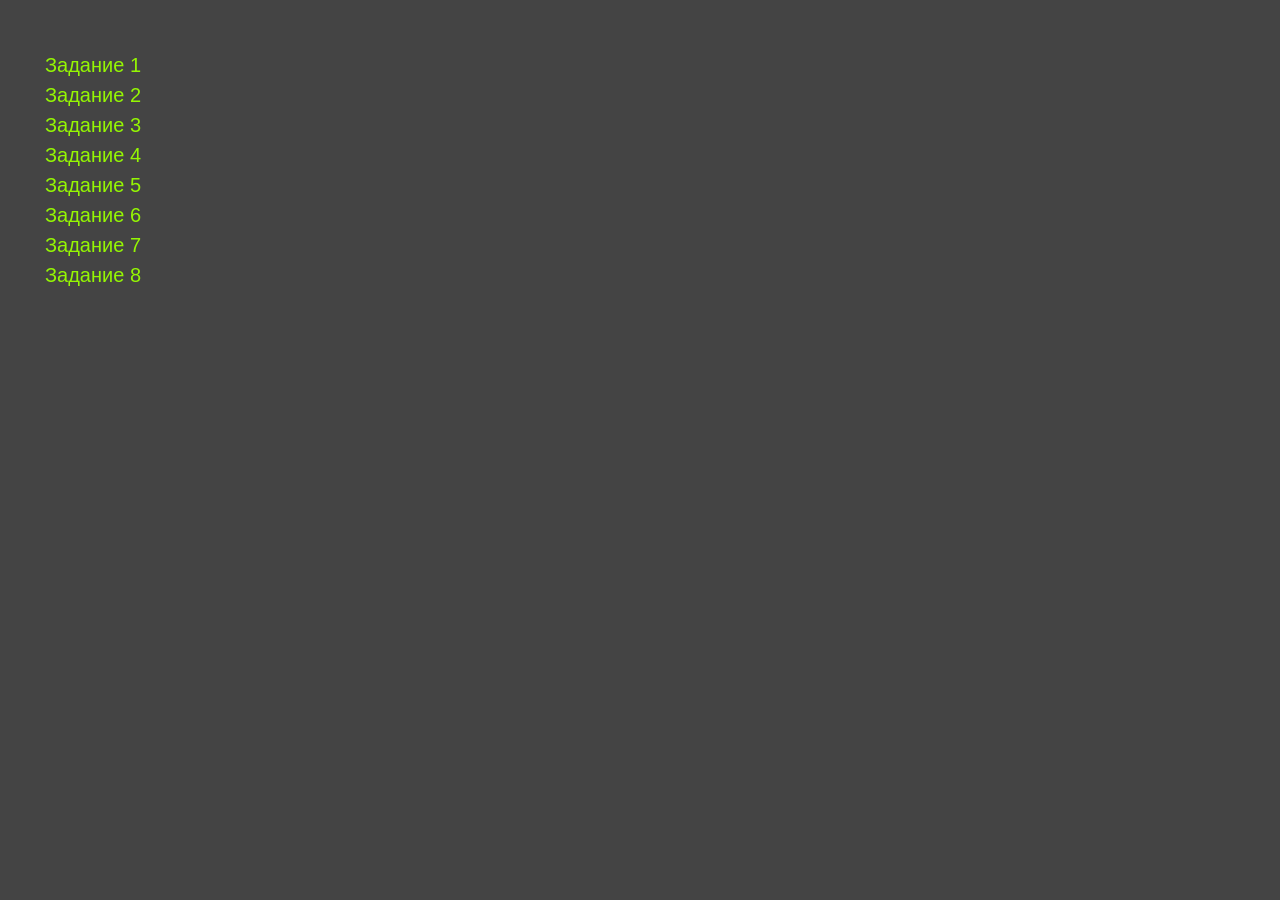
<file: index.html>
<!DOCTYPE html>
<html lang="ru">
  <head>
    <meta charset="UTF-8" />
    <meta http-equiv="X-UA-Compatible" content="IE=edge" />
    <meta name="viewport" content="width=device-width, initial-scale=1.0" />
    <title>Модуль 7</title>
    <link
      rel="stylesheet"
      href="https://cdnjs.cloudflare.com/ajax/libs/modern-normalize/1.0.0/modern-normalize.min.css"
    />
    <link rel="stylesheet" href="./css/styles.css" />
  </head>
  <body>
    <div class="container">
      <ul>
        <li><a href="task-01.html">Задание 1</a></li>
        <li><a href="task-02.html">Задание 2</a></li>
        <li><a href="task-03.html">Задание 3</a></li>
        <li><a href="task-04.html">Задание 4</a></li>
        <li><a href="task-05.html">Задание 5</a></li>
        <li><a href="task-06.html">Задание 6</a></li>
        <li><a href="task-07.html">Задание 7</a></li>
        <li><a href="task-08.html">Задание 8</a></li>
      </ul>
    </div>
  </body>
</html>
</file>
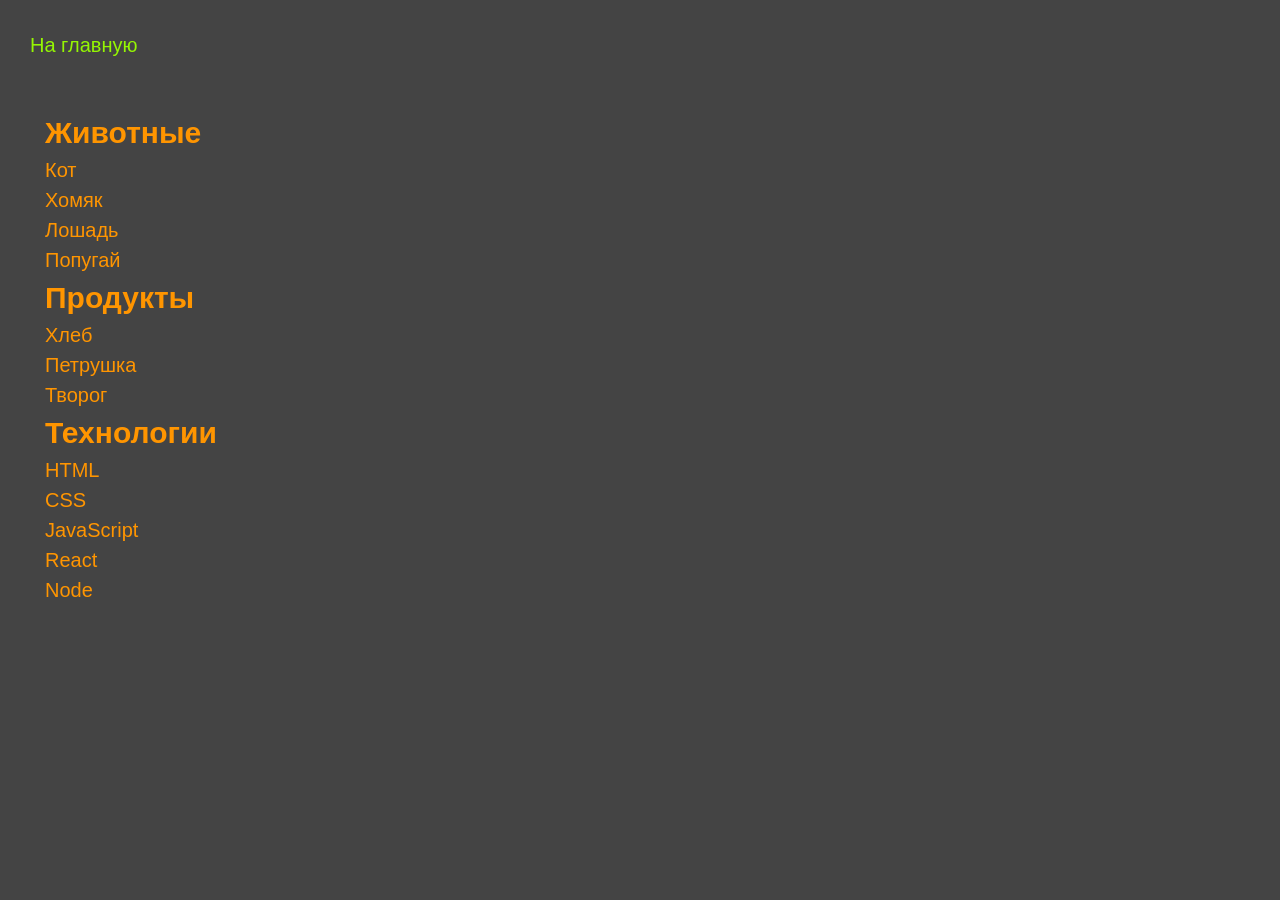
<file: task-01.html>
<!DOCTYPE html>
<html lang="ru">
  <head>
    <meta charset="UTF-8" />
    <meta http-equiv="X-UA-Compatible" content="IE=edge" />
    <meta name="viewport" content="width=device-width, initial-scale=1.0" />
    <title>Задание 1</title>
    <link
      rel="stylesheet"
      href="https://cdnjs.cloudflare.com/ajax/libs/modern-normalize/1.0.0/modern-normalize.min.css"
    />
    <link rel="stylesheet" href="./css/styles.css" />
  </head>
  <body>
    <p><a href="index.html">На главную</a></p>

    <div class="container">
      <ul id="categories">
        <li class="item">
          <h2>Животные</h2>

          <ul>
            <li>Кот</li>
            <li>Хомяк</li>
            <li>Лошадь</li>
            <li>Попугай</li>
          </ul>
        </li>
        <li class="item">
          <h2>Продукты</h2>

          <ul>
            <li>Хлеб</li>
            <li>Петрушка</li>
            <li>Творог</li>
          </ul>
        </li>
        <li class="item">
          <h2>Технологии</h2>

          <ul>
            <li>HTML</li>
            <li>CSS</li>
            <li>JavaScript</li>
            <li>React</li>
            <li>Node</li>
          </ul>
        </li>
      </ul>
    </div>
    <script src="js/task-01.js" type="module"></script>
  </body>
</html>
</file>
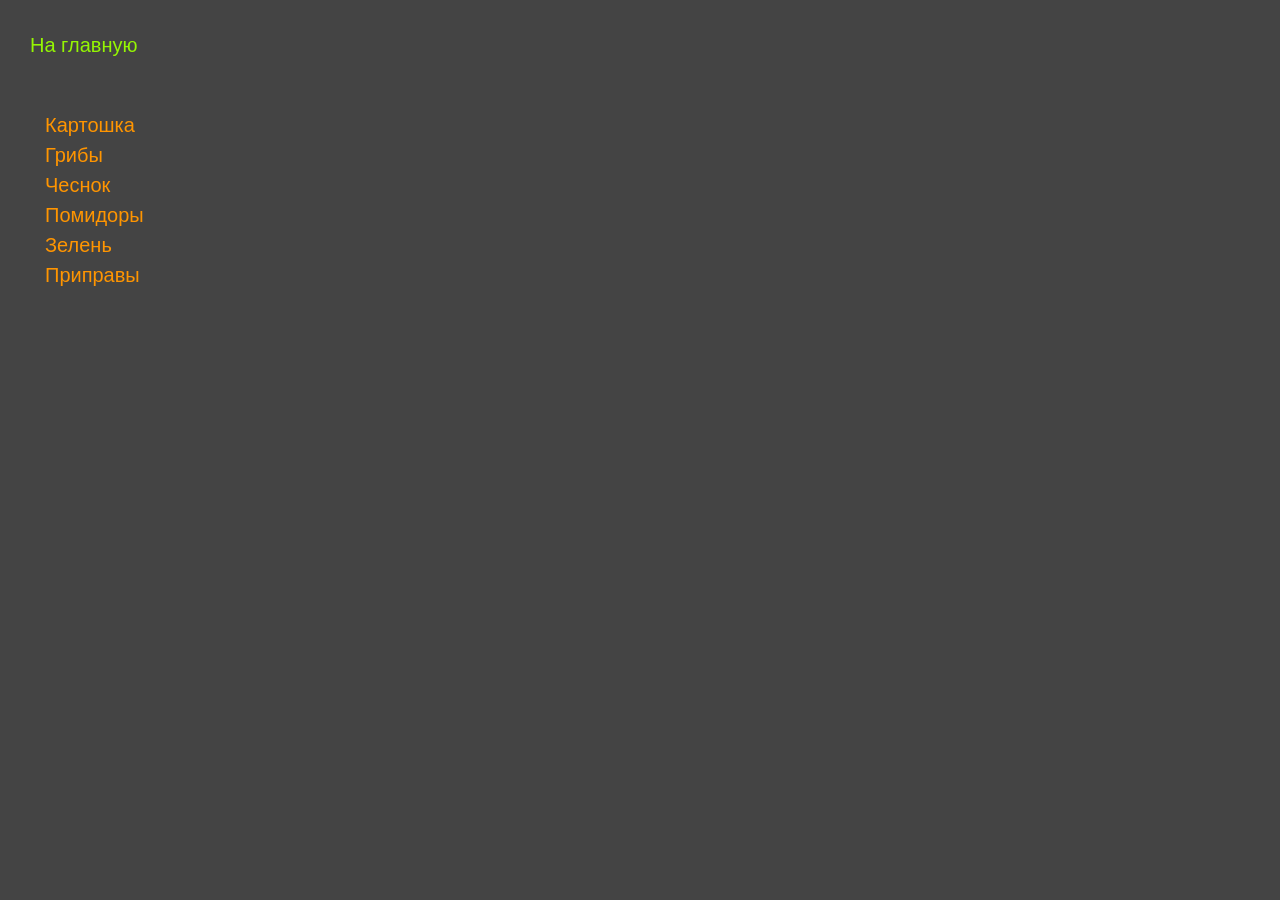
<file: task-02.html>
<!DOCTYPE html>
<html lang="ru">
  <head>
    <meta charset="UTF-8" />
    <meta http-equiv="X-UA-Compatible" content="IE=edge" />
    <meta name="viewport" content="width=device-width, initial-scale=1.0" />
    <title>Задание 2</title>
    <link
      rel="stylesheet"
      href="https://cdnjs.cloudflare.com/ajax/libs/modern-normalize/1.0.0/modern-normalize.min.css"
    />
    <link rel="stylesheet" href="./css/styles.css" />
  </head>
  <body>
    <p><a href="index.html">На главную</a></p>

    <div class="container">
      <ul id="ingredients"></ul>
    </div>

    <script src="js/task-02.js" type="module"></script>
  </body>
</html>
</file>
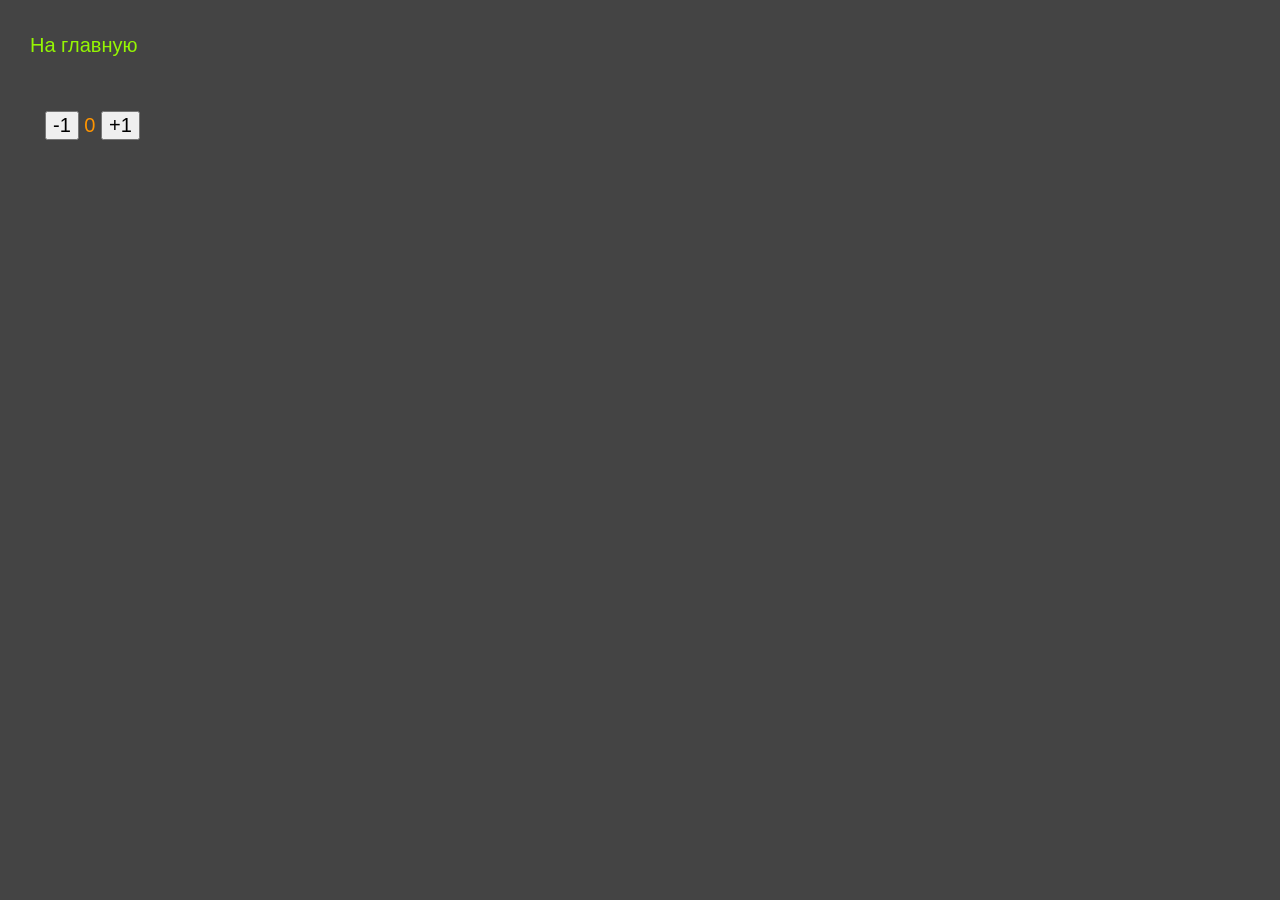
<file: task-04.html>
<!DOCTYPE html>
<html lang="ru">
  <head>
    <meta charset="UTF-8" />
    <meta http-equiv="X-UA-Compatible" content="IE=edge" />
    <meta name="viewport" content="width=device-width, initial-scale=1.0" />
    <title>Задание 4</title>
    <link
      rel="stylesheet"
      href="https://cdnjs.cloudflare.com/ajax/libs/modern-normalize/1.0.0/modern-normalize.min.css"
    />
    <link rel="stylesheet" href="./css/styles.css" />
  </head>
  <body>
    <p><a href="index.html">На главную</a></p>

    <div class="container">
      <div id="counter">
        <button type="button" data-action="decrement">-1</button>
        <span id="value">0</span>
        <button type="button" data-action="increment">+1</button>
      </div>
    </div>

    <script src="js/task-04.js" type="module"></script>
  </body>
</html>
</file>
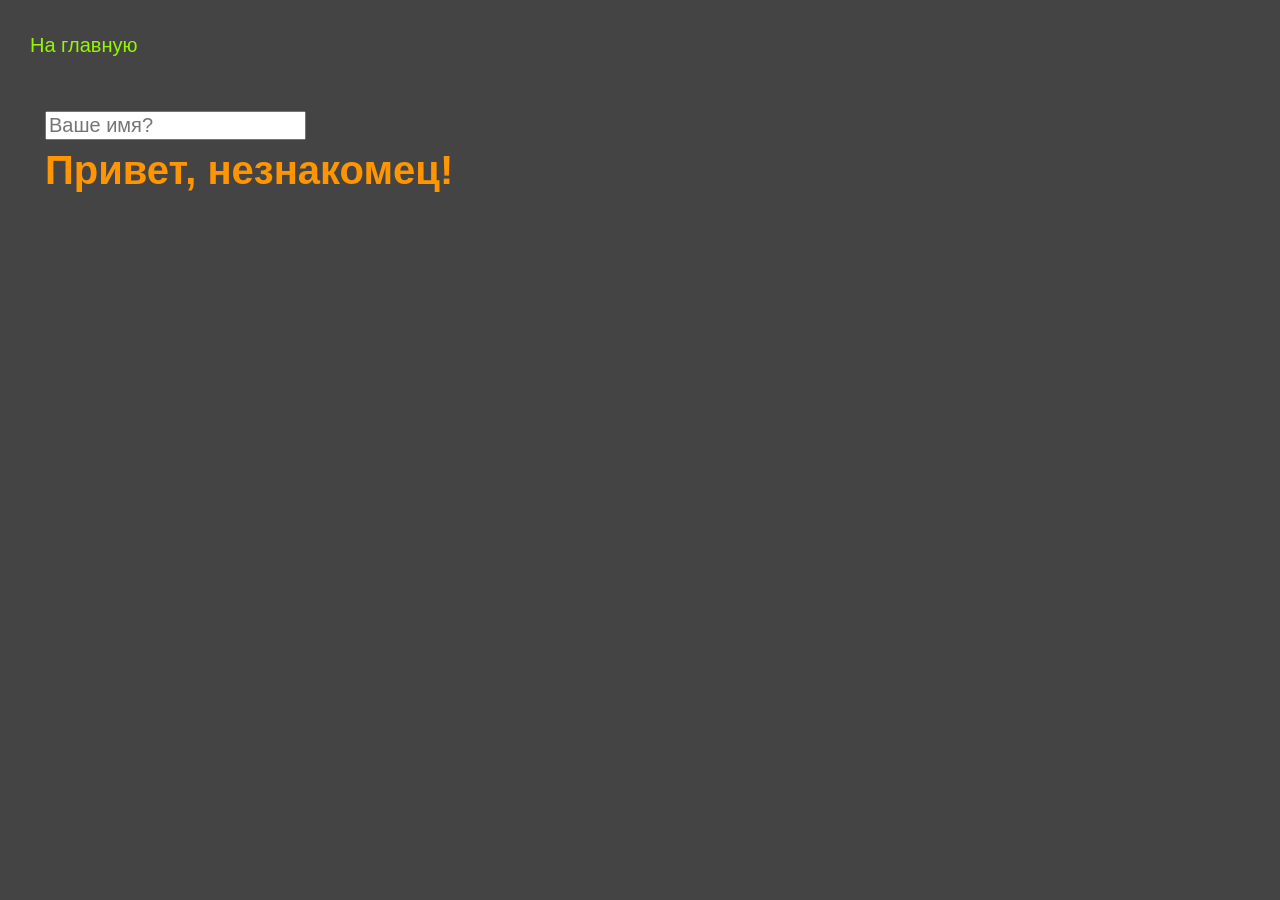
<file: task-05.html>
<!DOCTYPE html>
<html lang="ru">
  <head>
    <meta charset="UTF-8" />
    <meta http-equiv="X-UA-Compatible" content="IE=edge" />
    <meta name="viewport" content="width=device-width, initial-scale=1.0" />
    <title>Задание 5</title>
    <link
      rel="stylesheet"
      href="https://cdnjs.cloudflare.com/ajax/libs/modern-normalize/1.0.0/modern-normalize.min.css"
    />
    <link rel="stylesheet" href="./css/styles.css" />
  </head>
  <body>
    <p><a href="index.html">На главную</a></p>

    <div class="container">
      <input type="text" placeholder="Ваше имя?" id="name-input" />
      <h1>Привет, <span id="name-output">незнакомец</span>!</h1>
    </div>

    <script src="js/task-05.js" type="module"></script>
  </body>
</html>
</file>
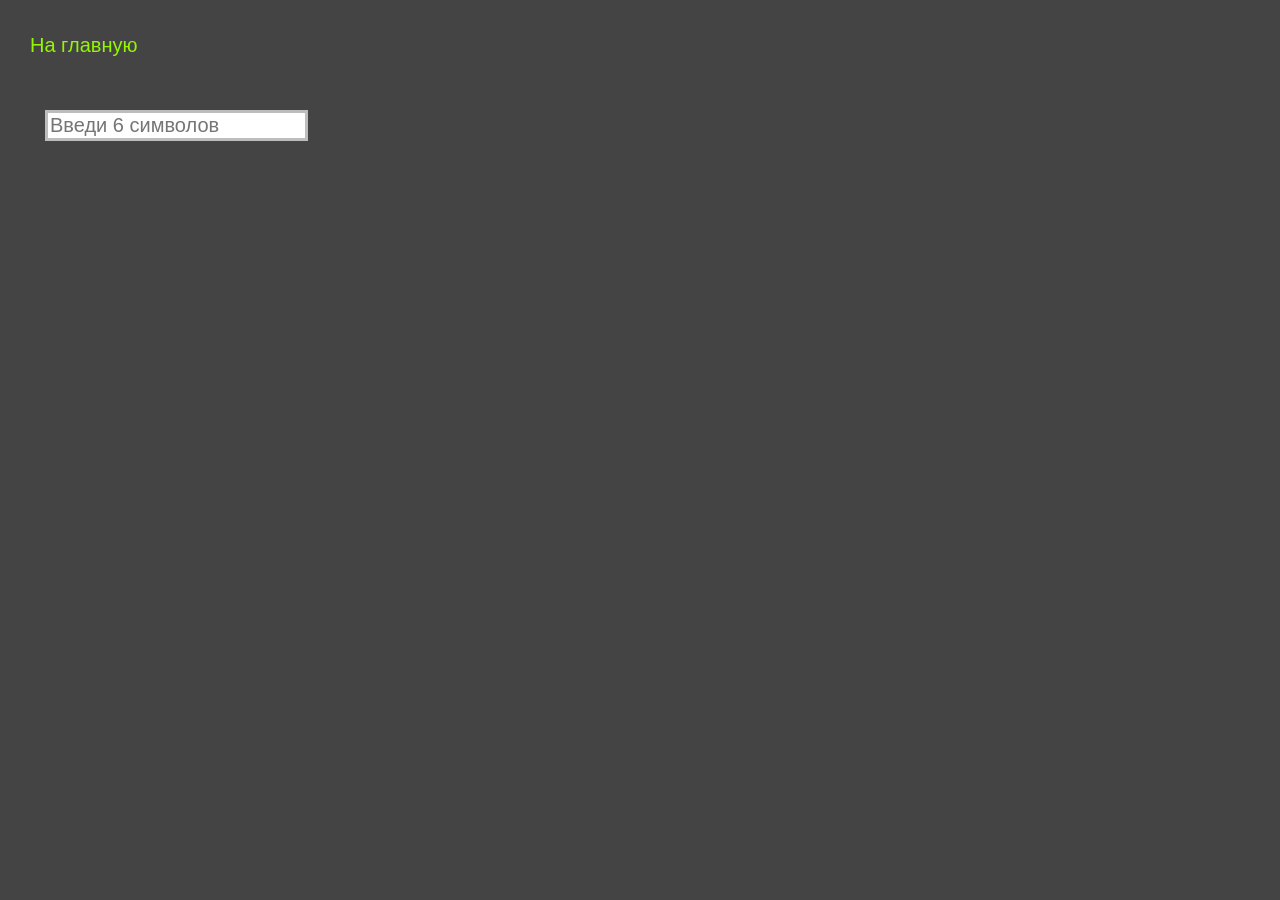
<file: task-06.html>
<!DOCTYPE html>
<html lang="ru">
  <head>
    <meta charset="UTF-8" />
    <meta http-equiv="X-UA-Compatible" content="IE=edge" />
    <meta name="viewport" content="width=device-width, initial-scale=1.0" />
    <title>Задание 6</title>
    <link
      rel="stylesheet"
      href="https://cdnjs.cloudflare.com/ajax/libs/modern-normalize/1.0.0/modern-normalize.min.css"
    />
    <link rel="stylesheet" href="./css/styles.css" />
  </head>
  <body>
    <p><a href="index.html">На главную</a></p>

    <div class="container">
      <input type="text" id="validation-input" data-length="6" placeholder="Введи 6 символов" />
    </div>

    <script src="js/task-06.js" type="module"></script>
  </body>
</html>
</file>
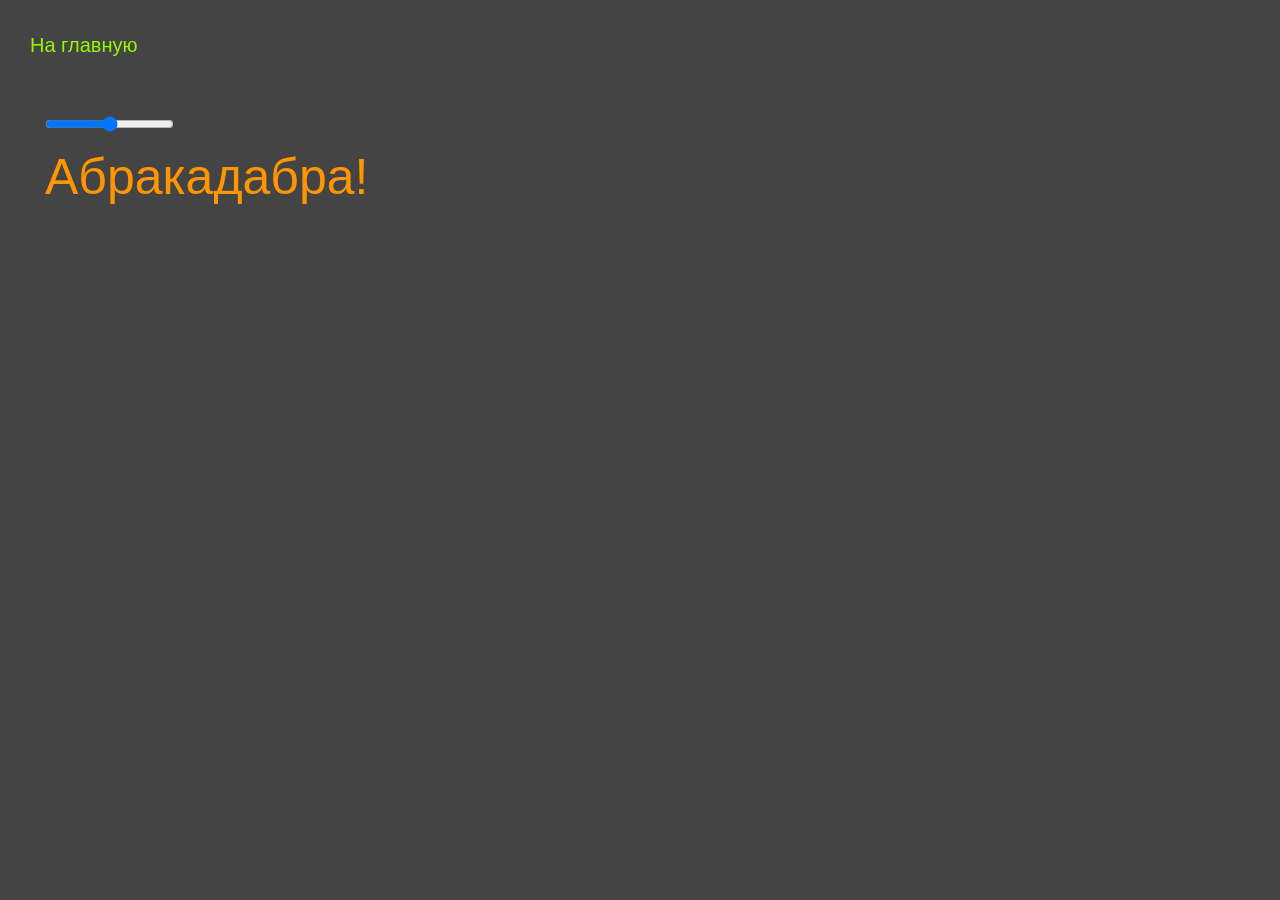
<file: task-07.html>
<!DOCTYPE html>
<html lang="ru">
  <head>
    <meta charset="UTF-8" />
    <meta http-equiv="X-UA-Compatible" content="IE=edge" />
    <meta name="viewport" content="width=device-width, initial-scale=1.0" />
    <title>Задание 7</title>
    <link
      rel="stylesheet"
      href="https://cdnjs.cloudflare.com/ajax/libs/modern-normalize/1.0.0/modern-normalize.min.css"
    />
    <link rel="stylesheet" href="./css/styles.css" />
  </head>
  <body>
    <p><a href="index.html">На главную</a></p>

    <div class="container">
      <input id="font-size-control" type="range" />
      <br />
      <span id="text">Абракадабра!</span>
    </div>

    <script src="js/task-07.js" type="module"></script>
  </body>
</html>
</file>
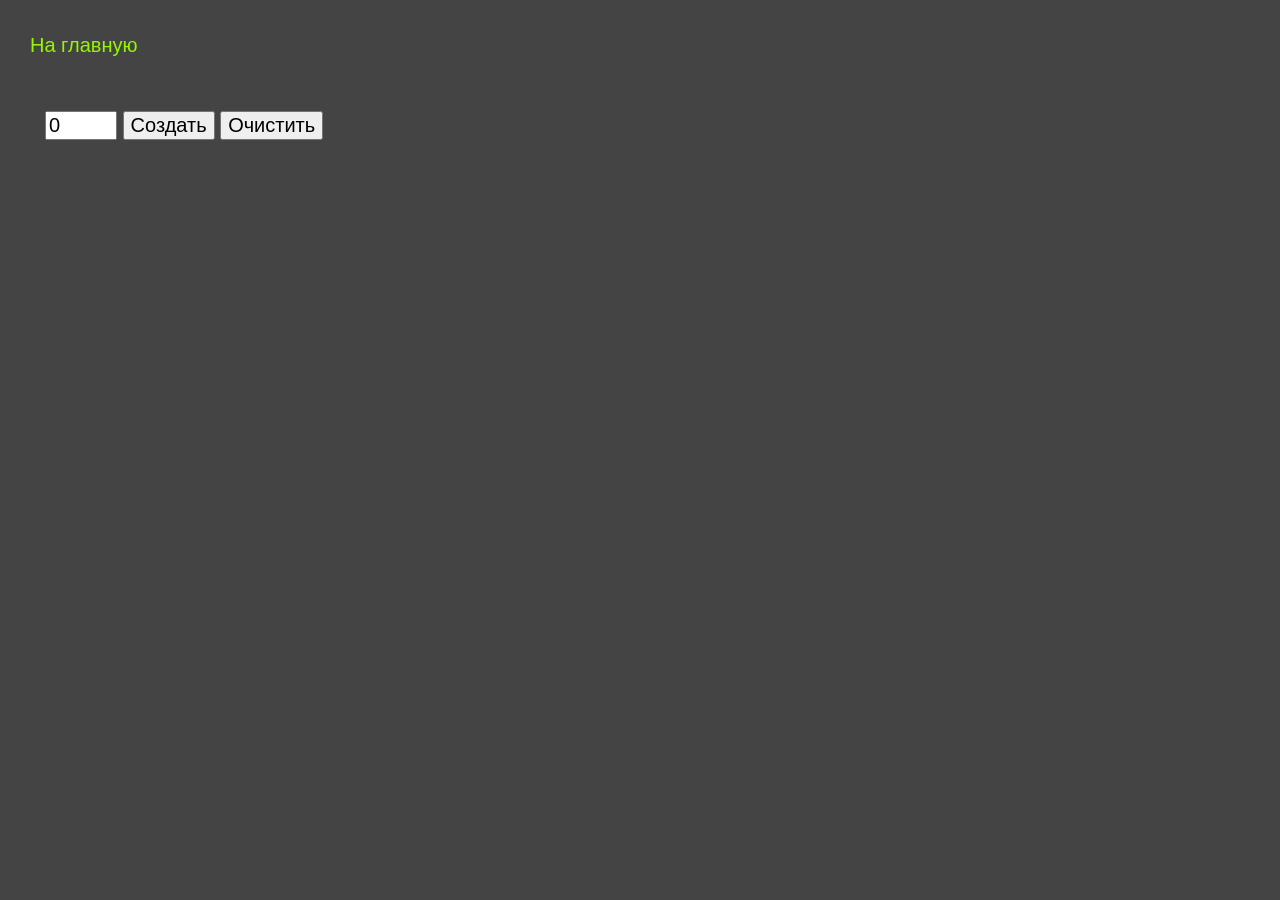
<file: task-08.html>
<!DOCTYPE html>
<html lang="ru">
  <head>
    <meta charset="UTF-8" />
    <meta http-equiv="X-UA-Compatible" content="IE=edge" />
    <meta name="viewport" content="width=device-width, initial-scale=1.0" />
    <title>Задание 8</title>
    <link
      rel="stylesheet"
      href="https://cdnjs.cloudflare.com/ajax/libs/modern-normalize/1.0.0/modern-normalize.min.css"
    />
    <link rel="stylesheet" href="./css/styles.css" />
  </head>
  <body>
    <p><a href="index.html">На главную</a></p>

    <div class="container">
      <div id="controls">
        <input type="number" min="0" max="100" step="1" />
        <button type="button" data-action="render">Создать</button>
        <button type="button" data-action="destroy">Очистить</button>
      </div>

      <div id="boxes"></div>
    </div>

    <script src="js/task-08.js" type="module"></script>
  </body>
</html>
</file>
<file: css/styles.css>
/* * {
  outline: 1px solid red;
} */

h1,
h2,
h3,
h4,
h5,
h6,
p {
  margin: 0;
}

ul,
ol {
  margin: 0;
  padding: 0;
  list-style: none;
}

a {
  text-decoration: none;
  color: #95f603;
}

img {
  display: block;
  max-width: 100%;
  height: auto;
}

.container {
  width: 1600px;
  padding: 0 15px;
  margin: 50px auto 0;
}

body {
  margin: 30px;
  font-family: -apple-system, BlinkMacSystemFont, 'Segoe UI', Roboto, Oxygen, Ubuntu, Cantarell,
    'Open Sans', 'Helvetica Neue', sans-serif;
  background-color: #444444;
  color: #ff9500;
  line-height: 1.5;
  font-size: 20px;
}

.gallery__list {
  display: flex;
  justify-content: space-around;
}

.gallery__item {
  object-fit: cover;
  width: 320px;
  height: 240px;
}

#validation-input {
  border: 3px solid #bdbdbd;
}

#validation-input.valid {
  border-color: #4caf50;
}

#validation-input.invalid {
  border-color: #f44336;
}
</file>
